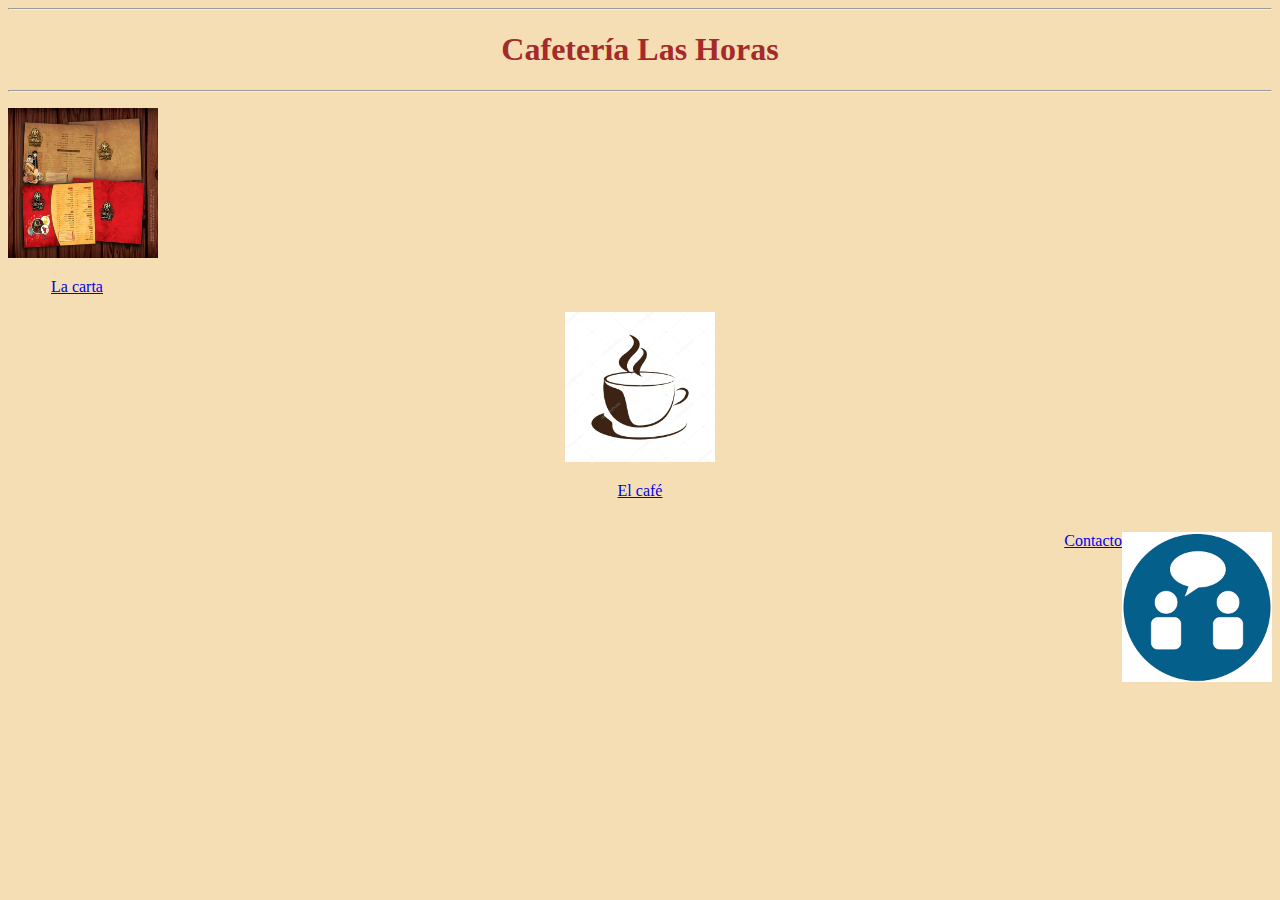
<file: index.html>
<!DOCTYPE html>
<html lang="en">
<head>
    <meta charset="UTF-8">
    <meta name="viewport" content="width=device-width, initial-scale=1.0">
    <meta http-equiv="X-UA-Compatible" content="ie=edge">
    <title>Cafetería</title>
    <link rel="stylesheet" href="estilo.css">
    <style>
    
    </style>
</head>
<body>
    <header>
        <hr>
        <h1 class="centrado">Cafetería Las Horas</h1>
        <hr>
    </header>
    <main>
        <article>
            <p><img src="carta-007.jpg" width=150px height=150px></p>
            <p class="carta"><a href="la carta.html">La carta</a></p>
        </article>
        <article>
            <p class="cafe"><img src="cafe.jpg" width=150px height=150px></p>
            <p class="cafe"><a href="el cafe.html">El café</a></p>
        </article>
        <article>
            <p class="contacto"><img src="contacto.png" width=150px height=150px></p>
            <div>
            <p class="contacto"><a href="contacto.html">Contacto</a></p>
            </div>
        </article>
    </main>
</body>
</html>
</file>
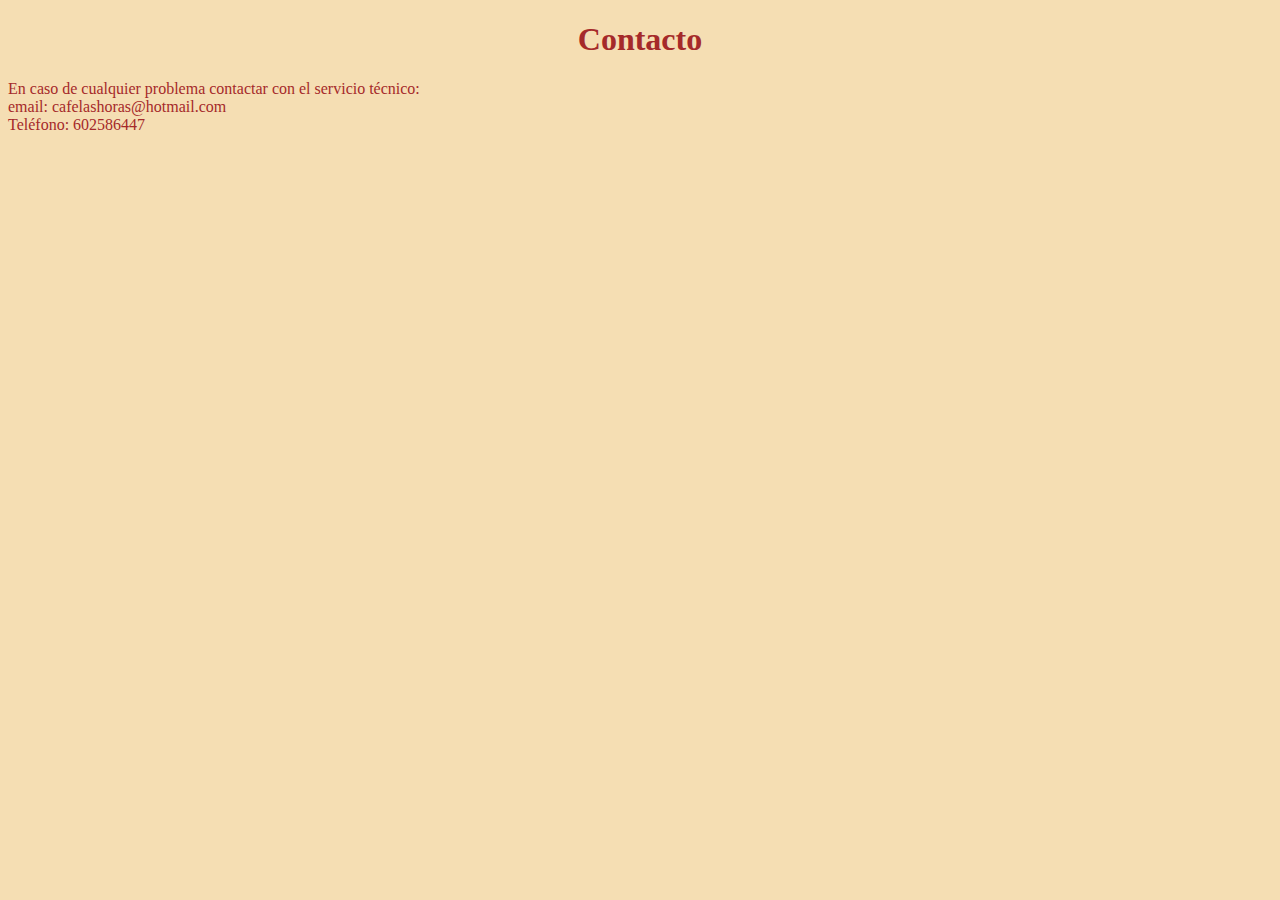
<file: contacto.html>
<!DOCTYPE html>
<html lang="en">
<head>
    <meta charset="UTF-8">
    <meta name="viewport" content="width=device-width, initial-scale=1.0">
    <meta http-equiv="X-UA-Compatible" content="ie=edge">
    <title>Contacto</title>
    <link rel="stylesheet" href="estilo.css">
</head>
<body>
    <header>
        <h1 class="centrado">Contacto</h1>
    </header>
    <main>
        <p class="red">En caso de cualquier problema contactar con el servicio técnico:<br>email: cafelashoras@hotmail.com<br>Teléfono: 602586447</p>
    </main>
</body>
</html>
</file>
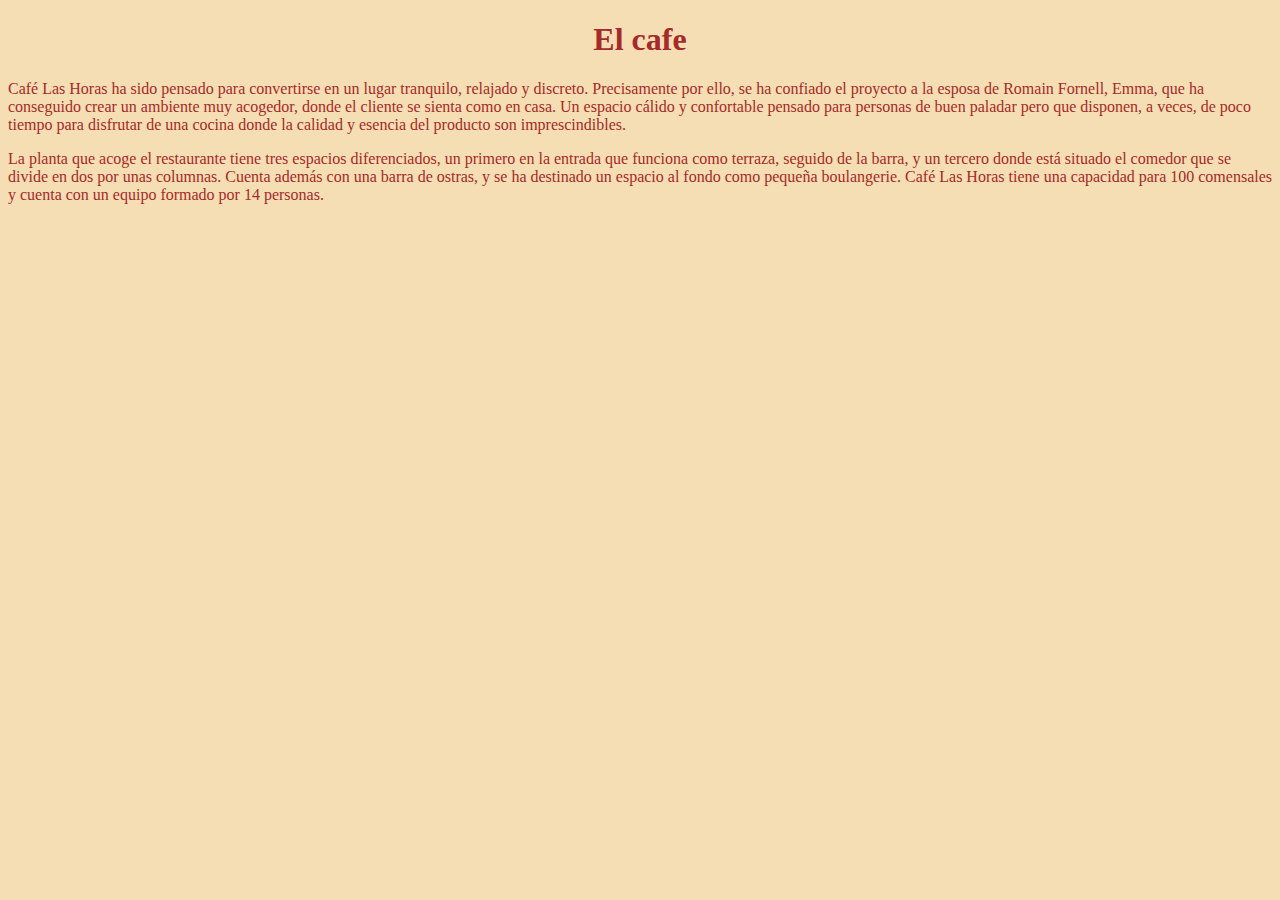
<file: el cafe.html>
<!DOCTYPE html>
<html lang="en">
<head>
    <meta charset="UTF-8">
    <meta name="viewport" content="width=device-width, initial-scale=1.0">
    <meta http-equiv="X-UA-Compatible" content="ie=edge">
    <title>Café</title>
    <link rel="stylesheet"  href="estilo.css">
</head>
<body>
    <header>
        <h1 class="centrado">El cafe</h1>
    </header>
    <main>
      <p class="red">Café Las Horas ha sido pensado para convertirse en un lugar tranquilo, relajado y discreto. Precisamente por ello, se ha confiado el proyecto a la esposa de Romain Fornell, Emma, que ha conseguido crear un ambiente muy acogedor, donde el cliente se sienta como en casa. Un espacio cálido y confortable pensado para personas de buen paladar pero que disponen, a veces, de poco tiempo para disfrutar de una cocina donde la calidad y esencia del producto son imprescindibles.</p>
      <p class="red">La planta que acoge el restaurante tiene tres espacios diferenciados, un primero en la entrada que funciona como terraza, seguido de la barra, y un tercero donde está situado el comedor que se divide en dos por unas columnas. Cuenta además con una barra de ostras, y se ha destinado un espacio al fondo como pequeña boulangerie. Café Las Horas tiene una capacidad para 100 comensales y cuenta con un equipo formado por 14 personas.</p>
      
    </main>
</body>
</html>
</file>
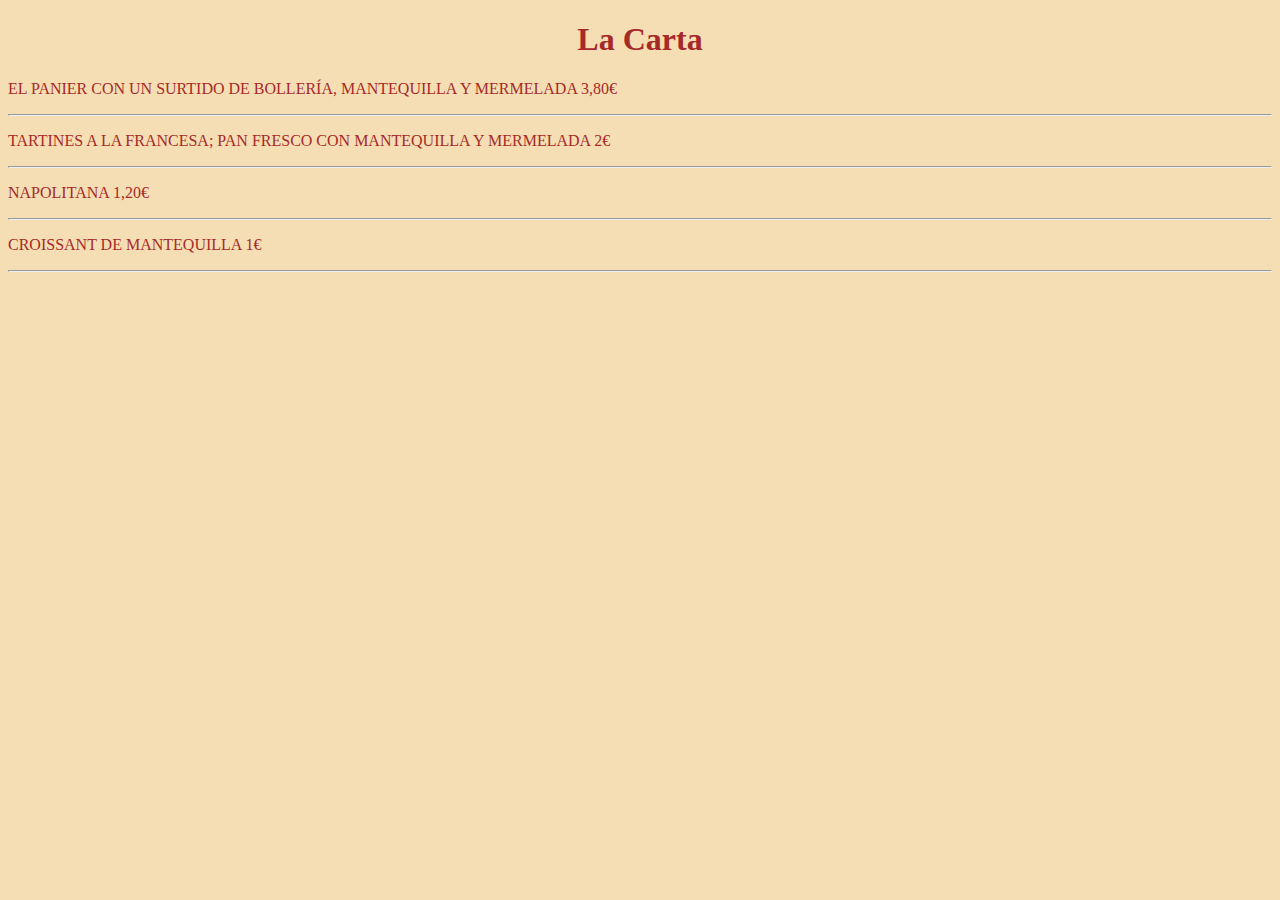
<file: la carta.html>
<!DOCTYPE html>
<html lang="en">
<head>
    <meta charset="UTF-8">
    <meta name="viewport" content="width=device-width, initial-scale=1.0">
    <meta http-equiv="X-UA-Compatible" content="ie=edge">
    <title>Carta</title>
    <link rel="stylesheet" href="estilo.css">
</head>
<body>
    <header>
        <h1 class="centrado">La Carta</h1>
    </header>
    <main>
      <p class="red">EL PANIER CON UN SURTIDO DE BOLLERÍA, MANTEQUILLA Y MERMELADA 3,80€</p>
      <hr>
      <p class="red">TARTINES A LA FRANCESA; PAN FRESCO CON MANTEQUILLA Y MERMELADA 2€</p>
      <hr>
      <p class="red">NAPOLITANA 1,20€</p>
      <hr>
      <p class="red">CROISSANT DE MANTEQUILLA 1€</p>
      <hr>
    </main>
</body>
</html>
</file>
<file: estilo.css>
h1.centrado{
   text-align: center;
   color: brown;
}
html{
    background-color: wheat;
}
p.derecha{
    float: right;

}
img.derecha{
    float: right;
}
p.carta{
    padding-left: 43px;
}

p.cafe{
    float: center;
    text-align: center;
}
p.contacto{
    vertical-align: text-;
    float: right;
    padding-bottom: 43px;
}
p.red{
    color: brown;
}
</file>
